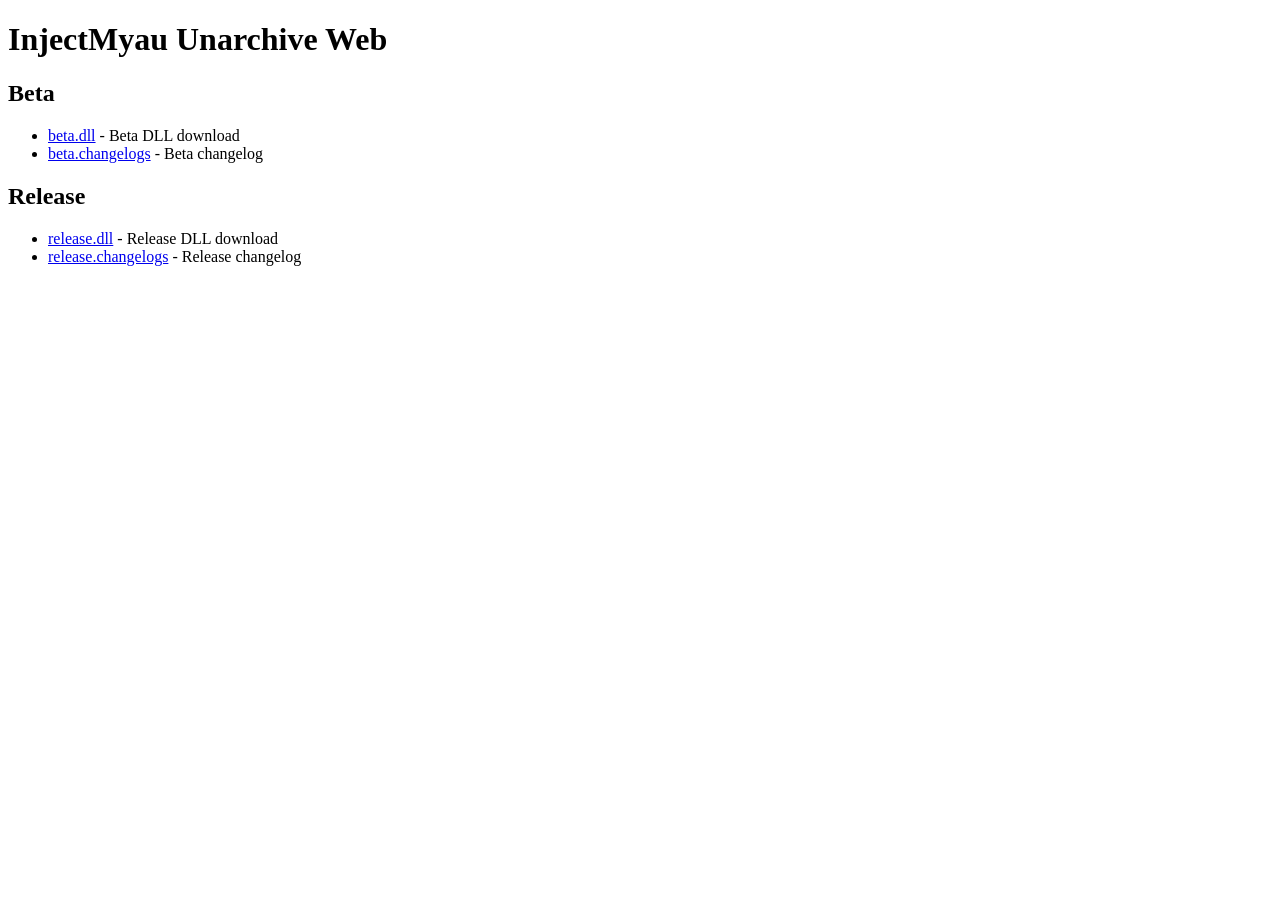
<file: index.html>
<!DOCTYPE html>
<html lang="en">
<head>
<meta charset="utf-8">
<title>InjectMyau Unarchive Web</title>
</head>
<body>

<h1>InjectMyau Unarchive Web</h1>

<h2>Beta</h2>
<ul>
<li><a href="beta.dll/">beta.dll</a> - Beta DLL download</li>
<li><a href="beta.changelogs/">beta.changelogs</a> - Beta changelog</li>
</ul>

<h2>Release</h2>
<ul>
<li><a href="release.dll/">release.dll</a> - Release DLL download</li>
<li><a href="release.changelogs/">release.changelogs</a> - Release changelog</li>
</ul>

</body>
</html>
</file>
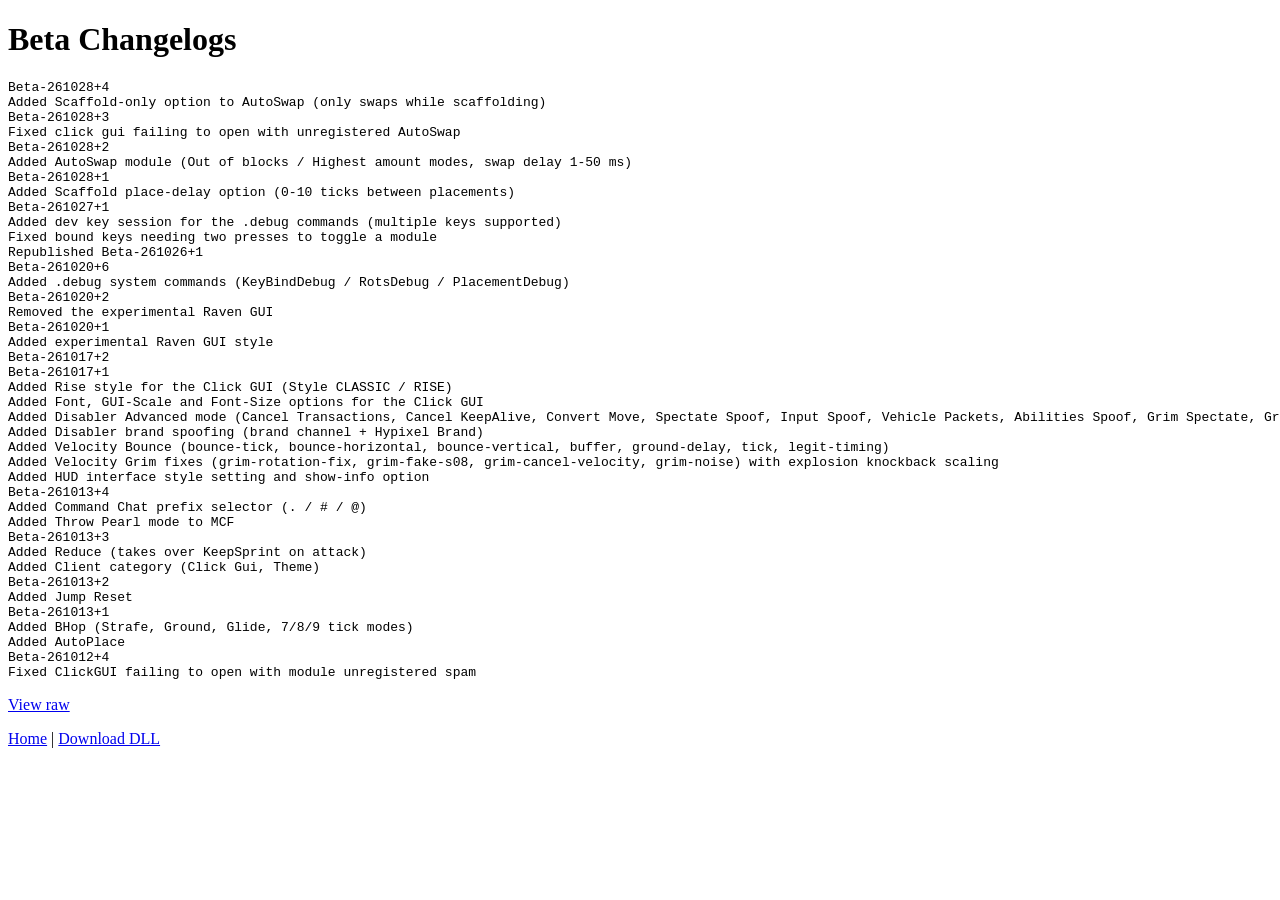
<file: beta.changelogs/index.html>
<!DOCTYPE html>
<html lang="en">
<head>
<meta charset="utf-8">
<title>Beta Changelogs - InjectMyau Unarchive Web</title>
</head>
<body>

<h1>Beta Changelogs</h1>

<pre>
Beta-261028+4
Added Scaffold-only option to AutoSwap (only swaps while scaffolding)
Beta-261028+3
Fixed click gui failing to open with unregistered AutoSwap
Beta-261028+2
Added AutoSwap module (Out of blocks / Highest amount modes, swap delay 1-50 ms)
Beta-261028+1
Added Scaffold place-delay option (0-10 ticks between placements)
Beta-261027+1
Added dev key session for the .debug commands (multiple keys supported)
Fixed bound keys needing two presses to toggle a module
Republished Beta-261026+1
Beta-261020+6
Added .debug system commands (KeyBindDebug / RotsDebug / PlacementDebug)
Beta-261020+2
Removed the experimental Raven GUI
Beta-261020+1
Added experimental Raven GUI style
Beta-261017+2
Beta-261017+1
Added Rise style for the Click GUI (Style CLASSIC / RISE)
Added Font, GUI-Scale and Font-Size options for the Click GUI
Added Disabler Advanced mode (Cancel Transactions, Cancel KeepAlive, Convert Move, Spectate Spoof, Input Spoof, Vehicle Packets, Abilities Spoof, Grim Spectate, Grim Inventory, Verus Sprint, Vulcan Sprint, MMC Reach, OmniSprint, Cancel Sprint, Verus Movement, Test Payload)
Added Disabler brand spoofing (brand channel + Hypixel Brand)
Added Velocity Bounce (bounce-tick, bounce-horizontal, bounce-vertical, buffer, ground-delay, tick, legit-timing)
Added Velocity Grim fixes (grim-rotation-fix, grim-fake-s08, grim-cancel-velocity, grim-noise) with explosion knockback scaling
Added HUD interface style setting and show-info option
Beta-261013+4
Added Command Chat prefix selector (. / # / @)
Added Throw Pearl mode to MCF
Beta-261013+3
Added Reduce (takes over KeepSprint on attack)
Added Client category (Click Gui, Theme)
Beta-261013+2
Added Jump Reset
Beta-261013+1
Added BHop (Strafe, Ground, Glide, 7/8/9 tick modes)
Added AutoPlace
Beta-261012+4
Fixed ClickGUI failing to open with module unregistered spam
</pre>

<p><a href="../Beta/Changelogs/beta-changelog.txt">View raw</a></p>
<p><a href="../">Home</a> | <a href="../beta.dll/">Download DLL</a></p>

</body>
</html>
</file>
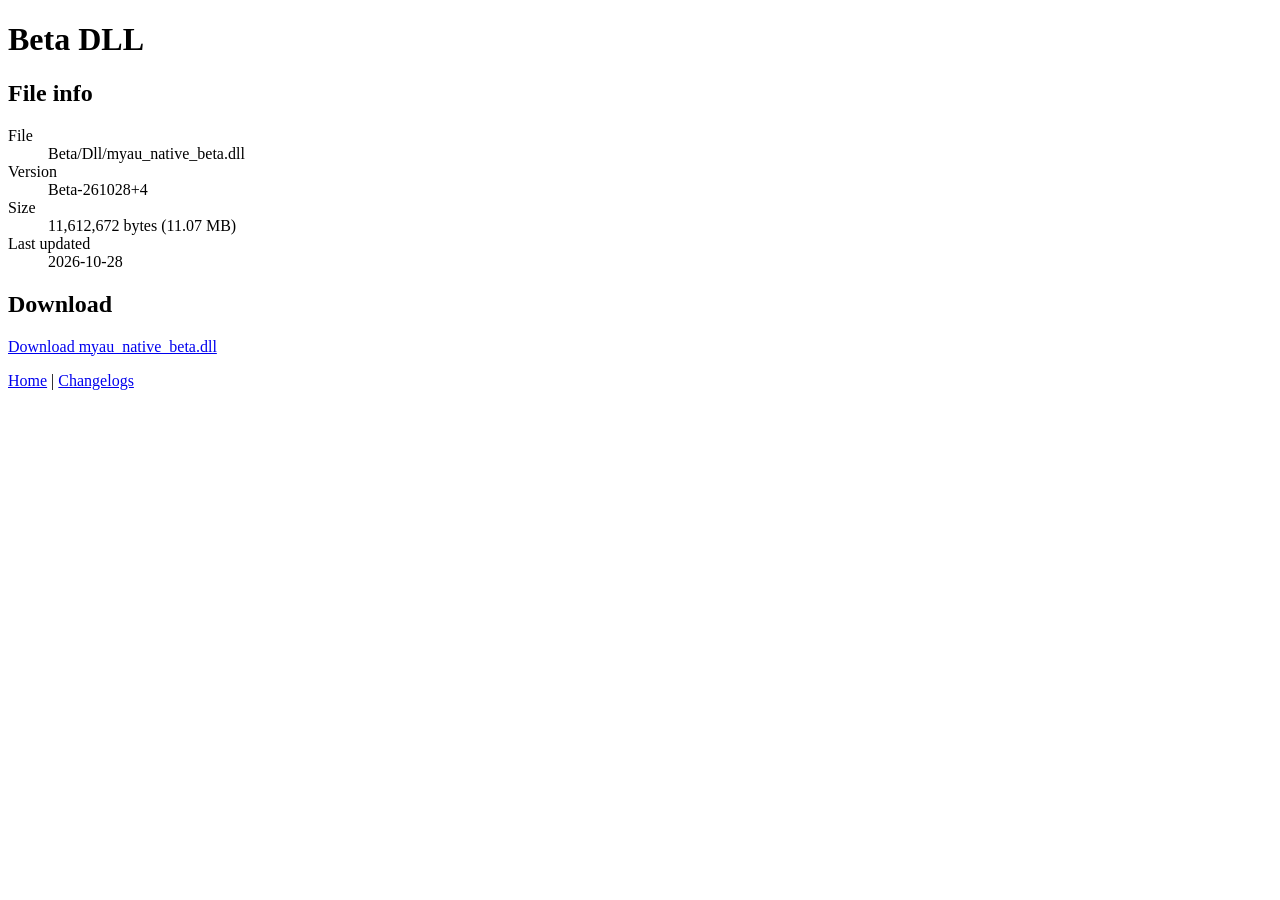
<file: beta.dll/index.html>
<!DOCTYPE html>
<html lang="en">
<head>
<meta charset="utf-8">
<title>Beta DLL - InjectMyau Unarchive Web</title>
</head>
<body>

<h1>Beta DLL</h1>

<h2>File info</h2>
<dl>
<dt>File</dt><dd>Beta/Dll/myau_native_beta.dll</dd>
<dt>Version</dt><dd>Beta-261028+4</dd>
<dt>Size</dt><dd>11,612,672 bytes (11.07 MB)</dd>
<dt>Last updated</dt><dd>2026-10-28</dd>
</dl>

<h2>Download</h2>
<p><a href="../Beta/Dll/myau_native_beta.dll" download>Download myau_native_beta.dll</a></p>

<p><a href="../">Home</a> | <a href="../beta.changelogs/">Changelogs</a></p>

</body>
</html>
</file>
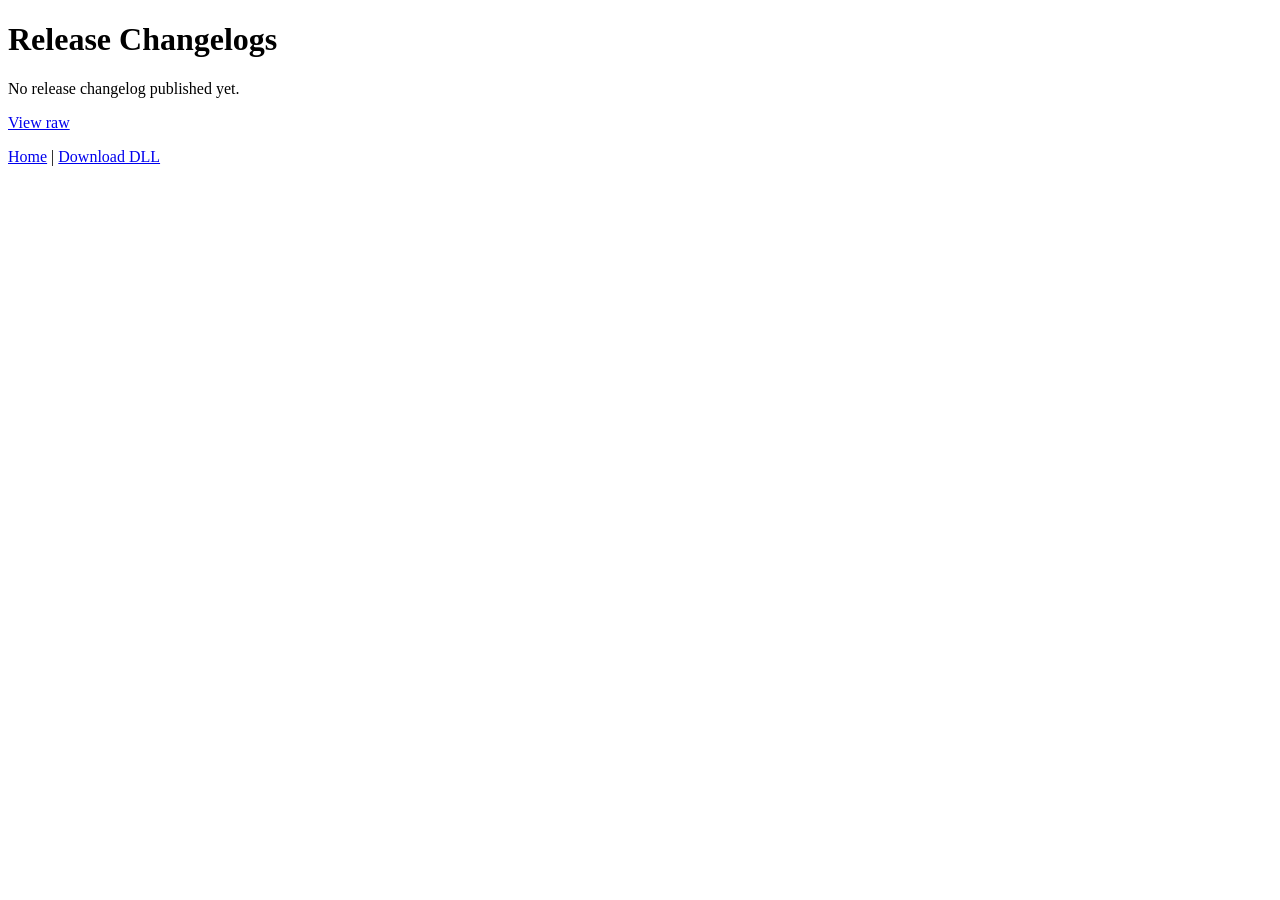
<file: release.changelogs/index.html>
<!DOCTYPE html>
<html lang="en">
<head>
<meta charset="utf-8">
<title>Release Changelogs - InjectMyau Unarchive Web</title>
</head>
<body>

<h1>Release Changelogs</h1>

<p>No release changelog published yet.</p>

<p><a href="../Release/Changelogs/release-changelog.txt">View raw</a></p>
<p><a href="../">Home</a> | <a href="../release.dll/">Download DLL</a></p>

</body>
</html>
</file>
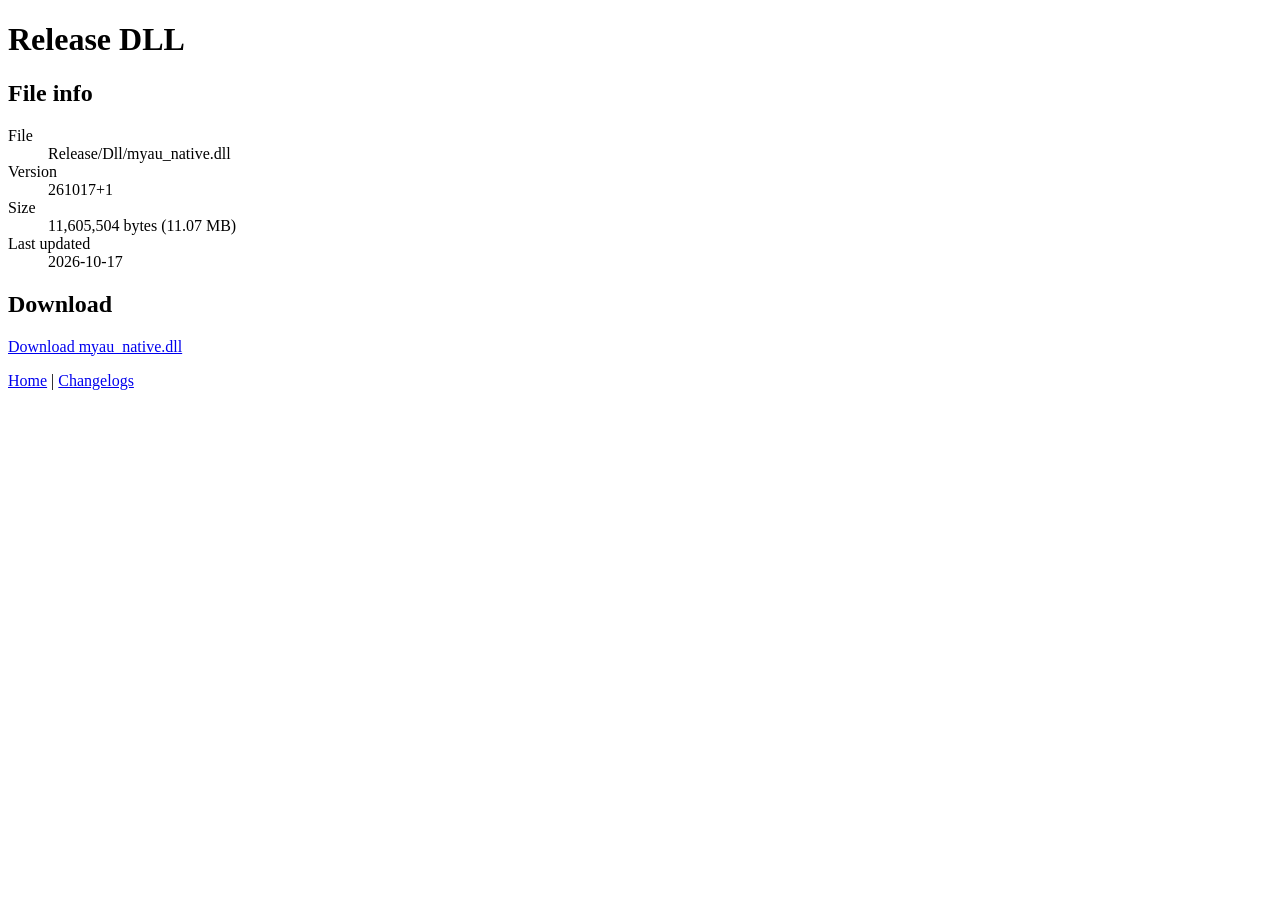
<file: release.dll/index.html>
<!DOCTYPE html>
<html lang="en">
<head>
<meta charset="utf-8">
<title>Release DLL - InjectMyau Unarchive Web</title>
</head>
<body>

<h1>Release DLL</h1>

<h2>File info</h2>
<dl>
<dt>File</dt><dd>Release/Dll/myau_native.dll</dd>
<dt>Version</dt><dd>261017+1</dd>
<dt>Size</dt><dd>11,605,504 bytes (11.07 MB)</dd>
<dt>Last updated</dt><dd>2026-10-17</dd>
</dl>

<h2>Download</h2>
<p><a href="../Release/Dll/myau_native.dll" download>Download myau_native.dll</a></p>

<p><a href="../">Home</a> | <a href="../release.changelogs/">Changelogs</a></p>

</body>
</html>
</file>
